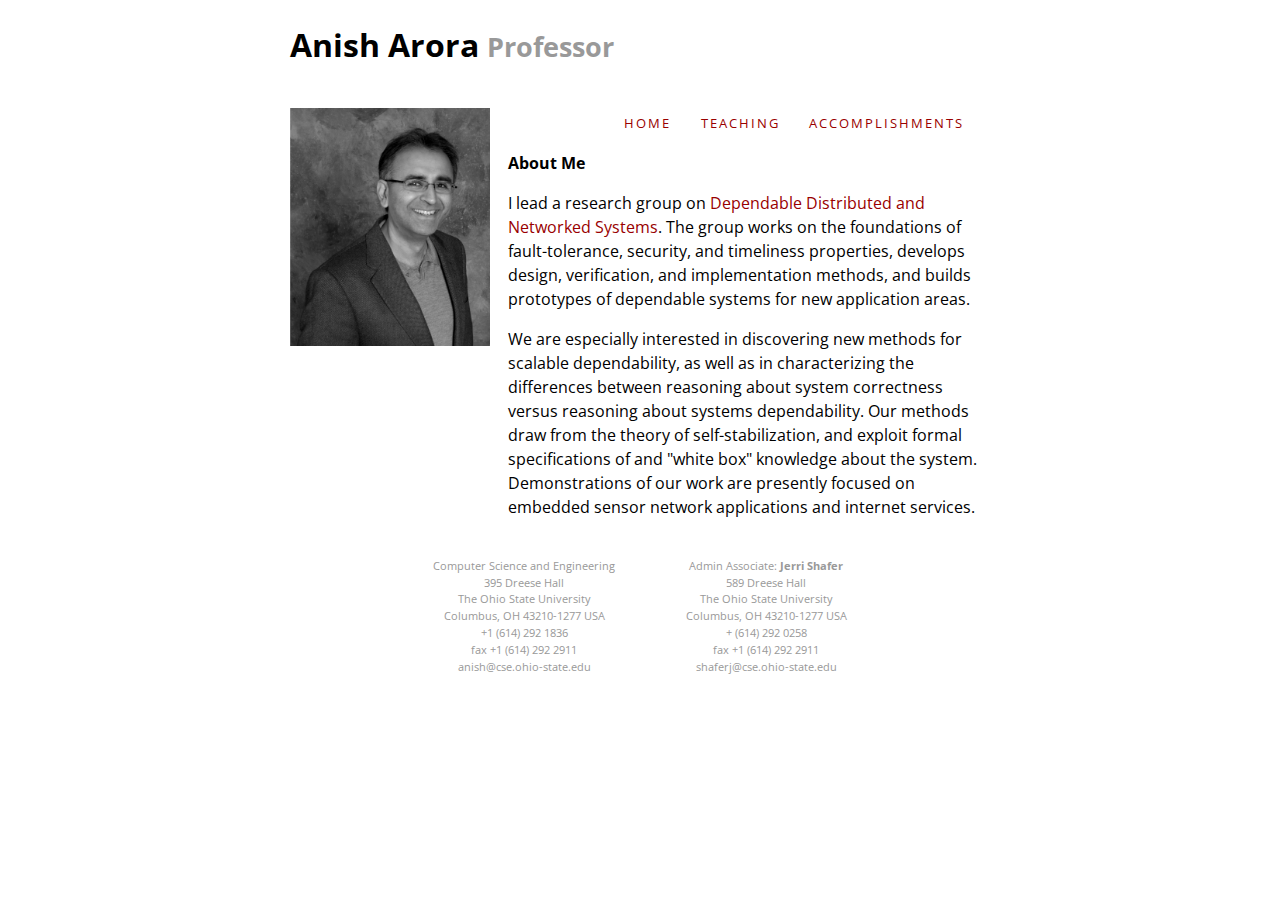
<file: index.html>
<!doctype html>
<html>
  <head>
    <meta charset="utf-8">
    <meta http-equiv="X-UA-Compatible" content="IE=edge">
    <title>Anish Arora&rsquo;s Webpage</title>
    <meta name="viewport" content="width=device-width, initial-scale=1">

    <!-- Google Webfont -->
    <link href='http://fonts.googleapis.com/css?family=Open+Sans:400,400italic,700,700italic|Open+Sans+Condensed:700' rel='stylesheet' type='text/css'>
    <link rel="stylesheet" href="style.css">
  </head>
  <body>
    <div class="container">
      <header class="clearfix">
        <h1 class="page-header">Anish Arora
          <small>Professor</small>
        </h1>

        <ul class="navigation">
          <li><a href="index.html">Home</a></li>
          <li><a href="teaching.html">Teaching</a></li>
          <li><a href="accomplishments.html">Accomplishments</a></li>
        </ul>
      </header>

      <div class="row clearfix">
        <div class="three">
          <img src="arora.jpg" alt="Anish Arora" class="selfie">
        </div>
        <div class="seven">
          <strong>About Me</strong>

          <p>I lead a research group on
          <a href="http://www.cse.ohio-state.edu/siefast/group"> Dependable
            Distributed and Networked Systems</a>. The group works on the
          foundations of fault-tolerance, security, and timeliness properties,
          develops design, verification, and implementation methods, and builds
          prototypes of dependable systems for new application areas.</p>

          <p>We are especially interested in discovering new methods for
          scalable dependability, as well as in characterizing the differences
          between reasoning about system correctness versus reasoning about
          systems dependability. Our methods draw from the theory of
          self-stabilization, and exploit formal specifications of and "white
          box" knowledge about the system. Demonstrations of our work are
          presently focused on embedded sensor network applications and
          internet services.</p>
        </div><!-- /.seven -->
      </div><!-- /.row -->
      <div class="address">
        <div>
          Computer Science and Engineering<br>
          395 Dreese Hall<br>
          The Ohio State University<br>
          Columbus, OH 43210-1277 USA<br>
          +1 (614) 292 1836<br> 
          fax +1 (614) 292 2911<br>
          anish@cse.ohio-state.edu
        </div>
        <div>
          Admin Associate: <b>Jerri Shafer</b><br>
          589 Dreese Hall<br>
          The Ohio State University<br>
          Columbus, OH 43210-1277 USA<br>
          + (614) 292 0258<br>
          fax +1 (614) 292 2911<br>
          shaferj@cse.ohio-state.edu<br>
        </div>
      </div>
    </div><!-- /.container -->
  </body>
</html>
</file>
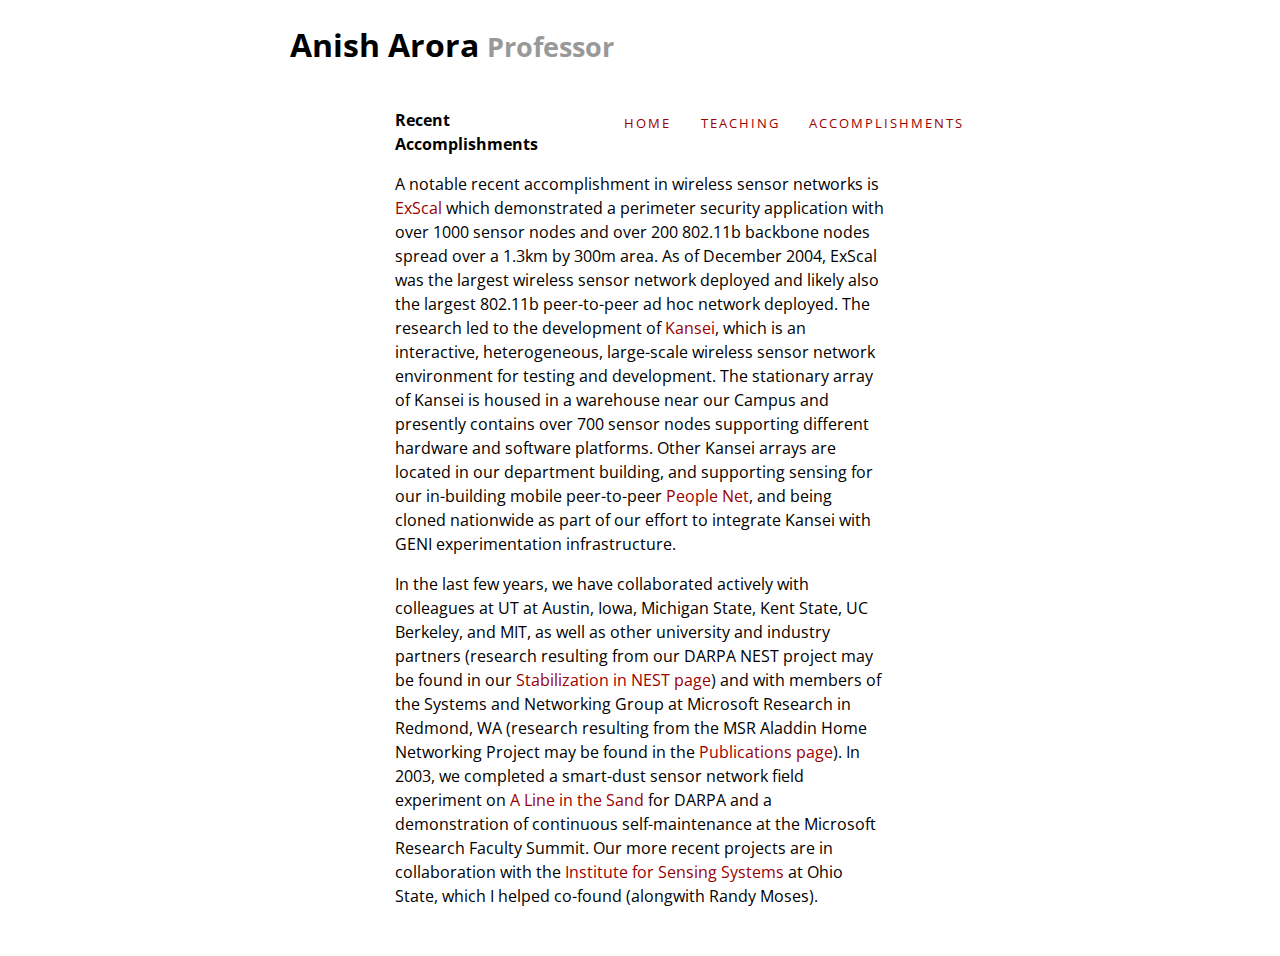
<file: accomplishments.html>
<!doctype html>
<html>
  <head>
    <meta charset="utf-8">
    <meta http-equiv="X-UA-Compatible" content="IE=edge">
    <title>Anish Arora&rsquo;s Webpage</title>
    <meta name="viewport" content="width=device-width, initial-scale=1">

    <!-- Google Webfont -->
    <link href='http://fonts.googleapis.com/css?family=Open+Sans:400,400italic,700,700italic|Open+Sans+Condensed:700' rel='stylesheet' type='text/css'>
    <link rel="stylesheet" href="style.css">
  </head>
  <body>
    <div class="container">
      <header class="clearfix">
        <h1 class="page-header">Anish Arora
          <small>Professor</small>
        </h1>

        <ul class="navigation">
          <li><a href="index.html">Home</a></li>
          <li><a href="teaching.html">Teaching</a></li>
          <li><a href="accomplishments.html">Accomplishments</a></li>
        </ul>
      </header>
      <div class="small-width">
        <strong>Recent Accomplishments</strong>
        <p>A notable recent accomplishment in wireless sensor networks is <a
          href="http://www.cast.cse.ohio-state.edu/exscal/index.php?page=main">
          ExScal</a> which demonstrated a perimeter security application with
        over 1000 sensor nodes and over 200 802.11b backbone nodes spread
        over a 1.3km by 300m area. As of December 2004, ExScal was the
        largest wireless sensor network deployed and likely also the largest
        802.11b peer-to-peer ad hoc network deployed. The research led to the
        development of <a
          href="http://kansei.cse.ohio-state.edu/KanseiGenie/">Kansei</a>,
        which is an interactive, heterogeneous, large-scale wireless sensor
        network environment for testing and development. The stationary array
        of Kansei is housed in a warehouse near our Campus and presently
        contains over 700 sensor nodes supporting different hardware and
        software platforms. Other Kansei arrays are located in our department
        building, and supporting sensing for our in-building mobile
        peer-to-peer <a
          href="http://kansei.netlab.ohio-state.edu/peoplenet/index.php">People
          Net</a>, and being cloned nationwide as part of our effort to
        integrate Kansei with GENI experimentation infrastructure.</p>

        <p>In the last few years, we have collaborated actively with
        colleagues at UT at Austin, Iowa, Michigan State, Kent State, UC
        Berkeley, and MIT, as well as other university and industry partners
        (research resulting from our DARPA NEST project may be found in our
        <a href="http://nest.netlab.ohio-state.edu/">Stabilization in NEST
          page</a>) and with members of the Systems and Networking Group at
        Microsoft Research in Redmond, WA  (research resulting from the MSR
        Aladdin Home Networking Project may be found in the <a
          href="http://www.cse.ohio-state.edu/siefast/group/publications.html">
          Publications page</a>). In 2003, we completed a smart-dust sensor
        network field experiment on <a href="">A Line in the Sand</a> for
        DARPA and a demonstration of continuous self-maintenance at the
        Microsoft Research Faculty Summit. Our more recent projects are in
        collaboration with the <a href="">Institute for Sensing Systems</a>
        at Ohio State, which I helped co-found (alongwith Randy Moses).</p>
      </div><!-- /.small-width -->
    </div><!-- /.container -->
  </body>
</html>
</file>
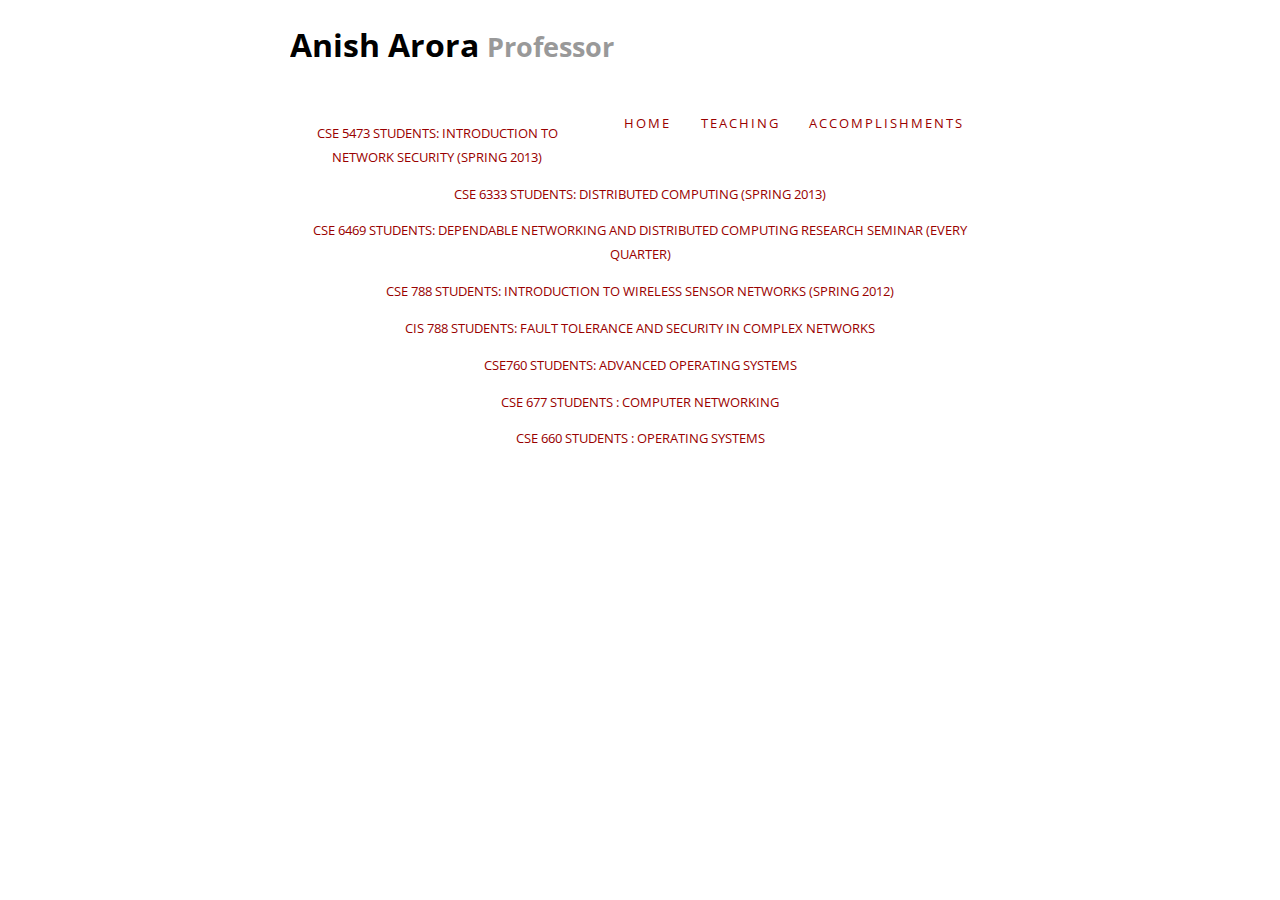
<file: teaching.html>
<!doctype html>
<html>
  <head>
    <meta charset="utf-8">
    <meta http-equiv="X-UA-Compatible" content="IE=edge">
    <title>Anish Arora&rsquo;s Webpage</title>
    <meta name="viewport" content="width=device-width, initial-scale=1">

    <!-- Google Webfont -->
    <link href='http://fonts.googleapis.com/css?family=Open+Sans:400,400italic,700,700italic|Open+Sans+Condensed:700' rel='stylesheet' type='text/css'>
    <link rel="stylesheet" href="style.css">
  </head>
  <body>
    <div class="container">
      <header class="clearfix">
        <h1 class="page-header">Anish Arora
          <small>Professor</small>
        </h1>

        <ul class="navigation">
          <li><a href="index.html">Home</a></li>
          <li><a href="teaching.html">Teaching</a></li>
          <li><a href="accomplishments.html">Accomplishments</a></li>
        </ul>
      </header>
      <a href="http://www.cse.ohio-state.edu/~anish/5473.html" class="class-link">CSE 5473 students: Introduction to Network Security (Spring 2013)</a>
      <a href="http://www.cse.ohio-state.edu/~anish/763/763.html" class="class-link">CSE 6333 students: Distributed Computing (Spring 2013)</a>
      <a href="http://www.cse.ohio-state.edu/~anish/888Autumn2006.doc" class="class-link">CSE 6469 students: Dependable Networking and Distributed Computing Research Seminar (Every Quarter)</a>
      <a href="http://www.cse.ohio-state.edu/~anish/788-12.html" class="class-link">CSE 788 students: Introduction to Wireless Sensor Networks (Spring 2012)</a>
      <a href="http://www.cse.ohio-state.edu/~anish/760/788-02.html" class="class-link">CIS 788 students: Fault Tolerance and Security in Complex Networks</a>
      <a href="http://www.cse.ohio-state.edu/%7Eanish/760/760.html" class="class-link">CSE760 students: Advanced Operating Systems</a>
      <a href="http://www.cse.ohio-state.edu/%7Eanish/760/677.html" class="class-link">CSE 677 students : Computer Networking</a>
      <a href="http://www.cse.ohio-state.edu/%7Eanish/760/660.html" class="class-link">CSE 660 students : Operating Systems</a>
    </div><!-- /.container -->
  </body>
</html>
</file>
<file: style.css>
body {
  font-size: 100%;
  font-family: "Open Sans", Verdana, Arial, sans-serif;
  line-height: 1.5em;
  margin-bottom: 3em;
}

.container {
  width: 700px;
  margin: 0 auto;
}

header {
  height: 100px;
}

h1 {
  font-family: "Open Sans Condensed", Verdana, Arial, sans-serif;
  font-weight: 700;
}

.page-header {
  margin-top: 25px;
  float: left;
}

.page-header small {
  color: #999;
}

.navigation {
  list-style-type: none;
  margin-top: 30px;
  float: right;
}

.navigation li {
  display: inline-block;
  color: #999;
  margin-right: 2em;
  text-transform: uppercase;
  font-size: 80%;
  letter-spacing: 2px;
}

.navigation li:last-child {
  margin-right: none;
}

a { 
  text-decoration: none;
  color: #900;
}

a:hover { color: #999; }

.selfie {
  width: 200px;
  float: left;
  margin-right: 1.5em;
}

.address {
  font-size: 70%;
  line-height: 1.5em;
  color: #999;
  text-align: center;
}

.address div {
  text-align: center;
  display: inline-block;
  margin: 2em 3em;
}

.three, .seven {
  -webkit-box-sizing: border-box; /* Safari/Chrome, other WebKit */
  -moz-box-sizing: border-box;    /* Firefox, other Gecko */
  box-sizing: border-box;         /* Opera/IE 8+ */
}

.three {
  width: 30%;
  float: left;
}

.seven {
  width: 70%;
  float: right;
  padding-left: .5em;
}

.small-width {
  width: 70%;
  margin: 0 auto;
}

.class-link {
  display: block;
  text-align: center;
  text-transform: uppercase;
  font-size: 80%;
  margin: 1em 0;
}

.clearfix:before,
.clearfix:after {
  content: " "; /* 1 */
  display: table; /* 2 */
}

.clearfix:after {
  clear: both;
}
</file>
